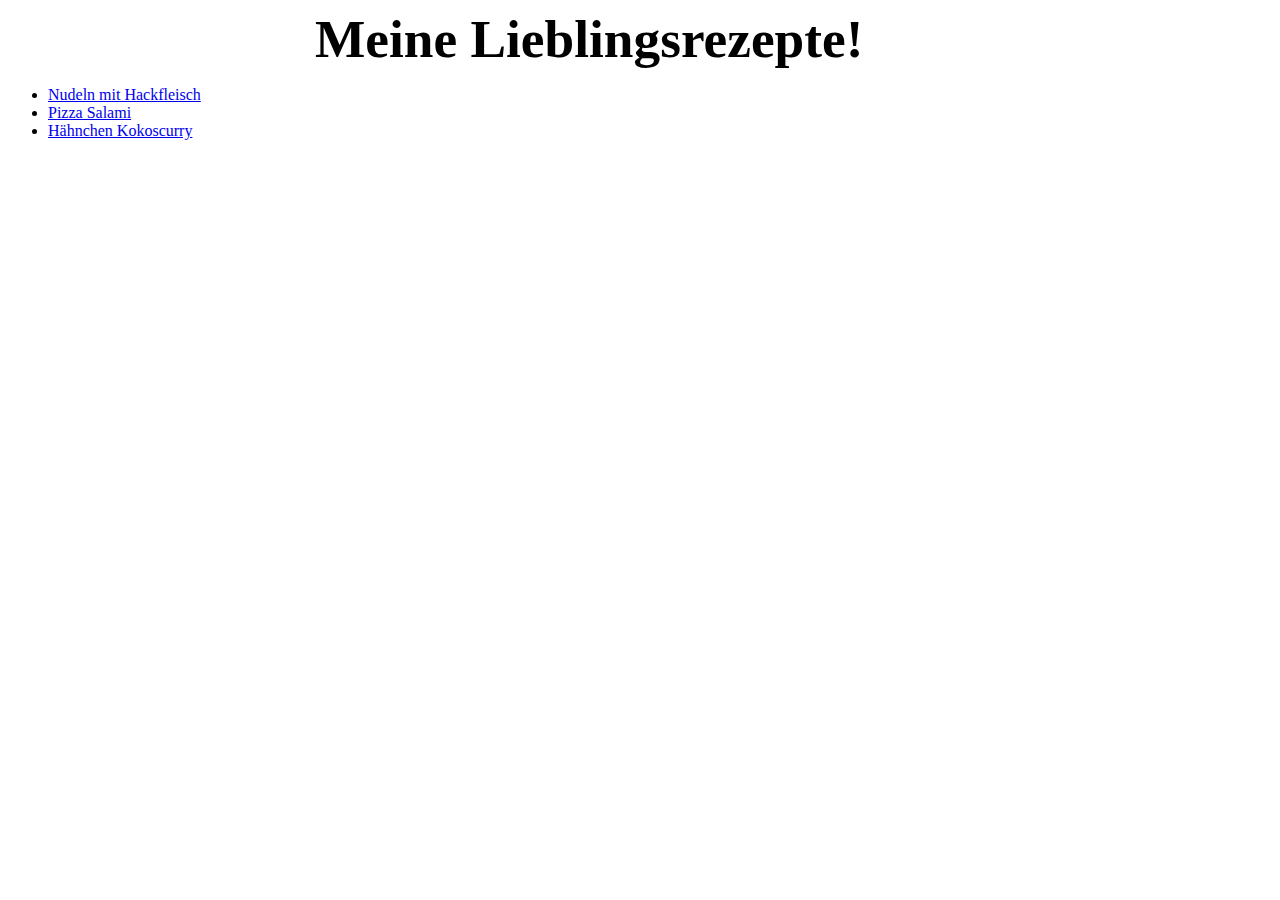
<file: 1_html/index.html>
<!DOCTYPE html>
<html>
   <head>
      <title>
	    Informatik Website
	  </title>
	   <link href="DesignSheet.css" rel="stylesheet">
   </head>
    <body>
		  <h1>Meine Lieblingsrezepte!</h1>
		<ul>
			<li><a href="nudeln.html">Nudeln mit Hackfleisch</a></li>
			<li><a href="pizza.html">Pizza Salami</a></li>
			<li><a href="huhn.html">Hähnchen Kokoscurry</a></li>
		</ul>
	</body>







</html>
</file>
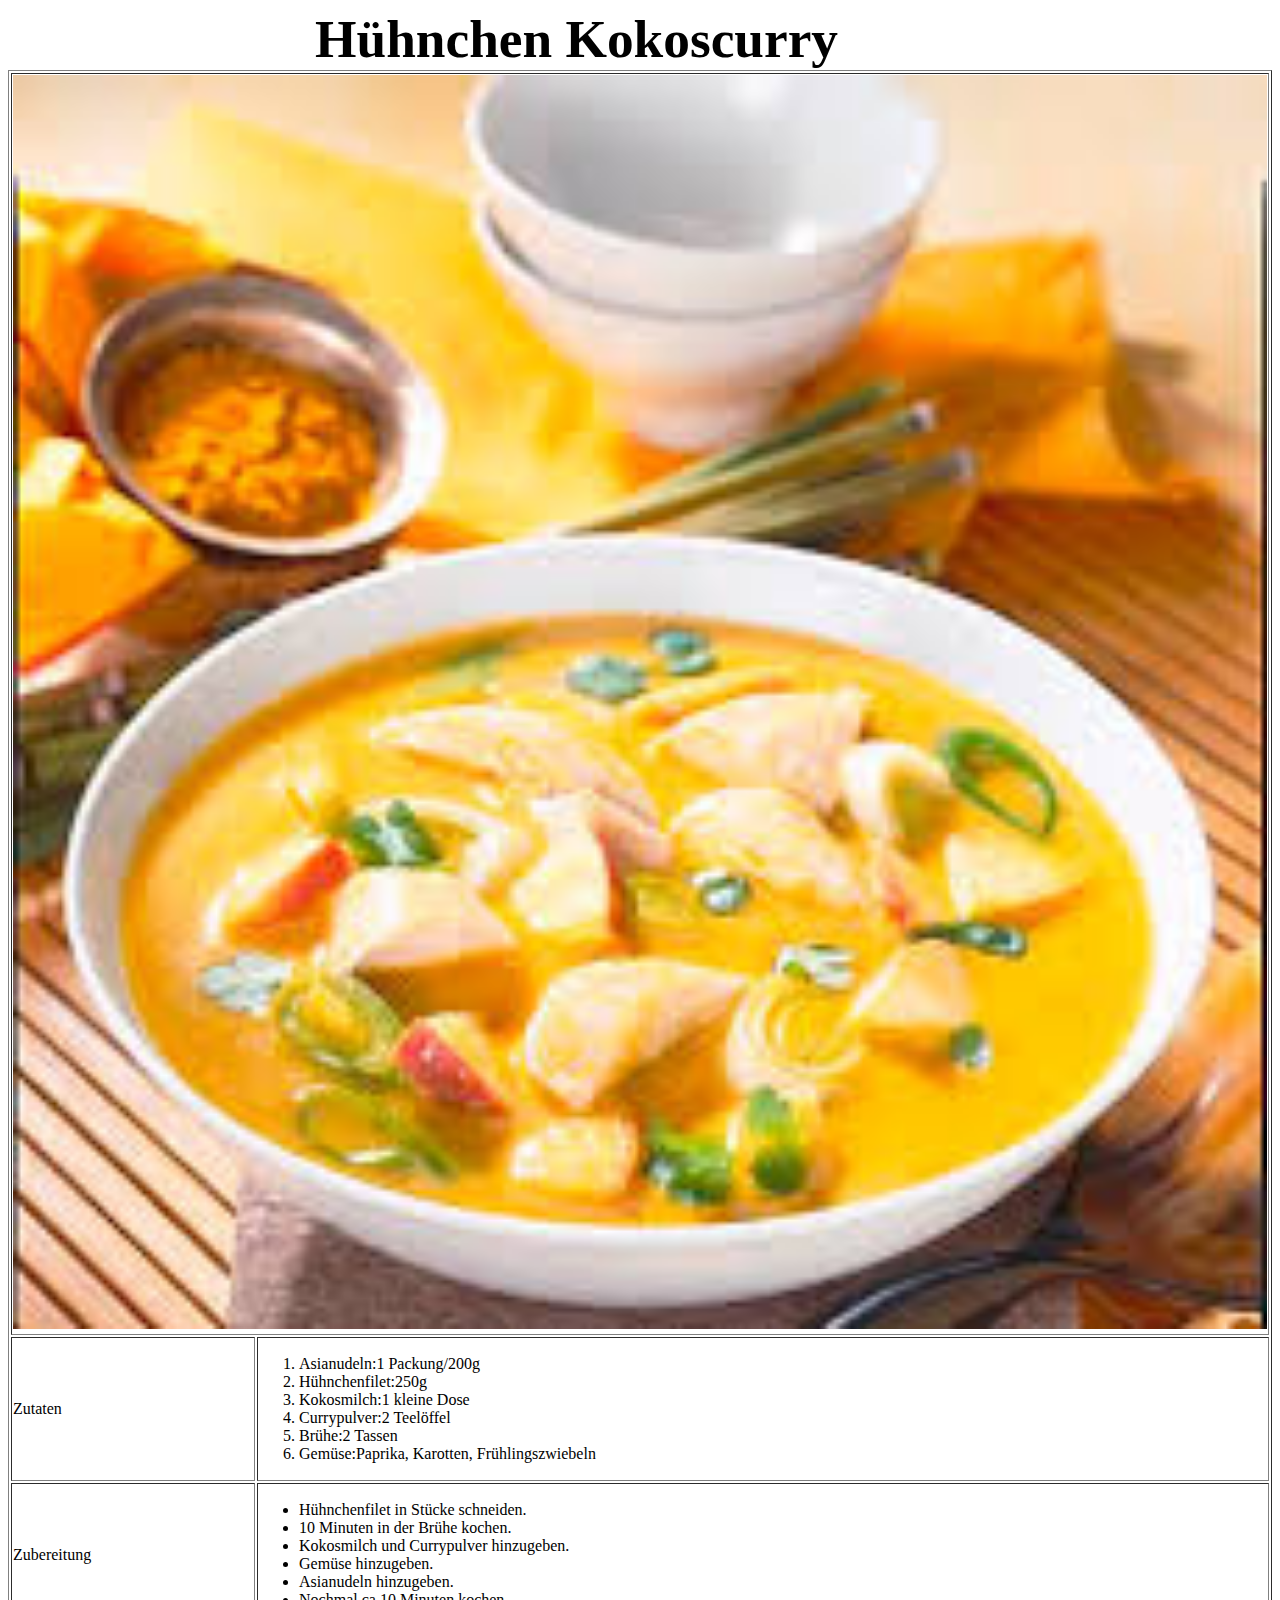
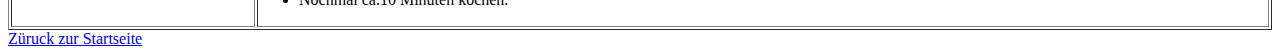
<file: 1_html/huhn.html>
<!DOCTYPE html>
<html>
   <head>
      <title>
	    Hühnchen Kokoscurry
	  </title>
	   <link href="DesignSheet.css" rel="stylesheet">
   </head>
    <body>
		  <h1>Hühnchen Kokoscurry</h1>
			<table border="1" width="100%">
				<tr>
					<td colspan="2"> <img class="lecker" src="huhn.jpg"></td>
				</tr>
				<tr>
					<td>Zutaten</td>
					<td>	
						<ol>
							<li>Asianudeln:1 Packung/200g</li>
							<li>Hühnchenfilet:250g</li>
							<li>Kokosmilch:1 kleine Dose</li>
							<li>Currypulver:2 Teelöffel</li>
							<li>Brühe:2 Tassen</li>
							<li>Gemüse:Paprika, Karotten, Frühlingszwiebeln</li>
						</ol>
					</td>
				</tr>
				<tr>
					<td>Zubereitung</td>
					<td>
						<ul>
							<li>Hühnchenfilet in Stücke schneiden.</li>
							<li>10 Minuten in der Brühe kochen.</li>
							<li>Kokosmilch und Currypulver hinzugeben.</li>
							<li>Gemüse hinzugeben.</li>
							<li>Asianudeln hinzugeben.</li>
							<li>Nochmal ca.10 Minuten kochen.</li>
					
						</ul>
				    </td>
				</tr>
			</table>
		<a href="index.html">Züruck zur Startseite</a>
	</body>
</html>
</file>
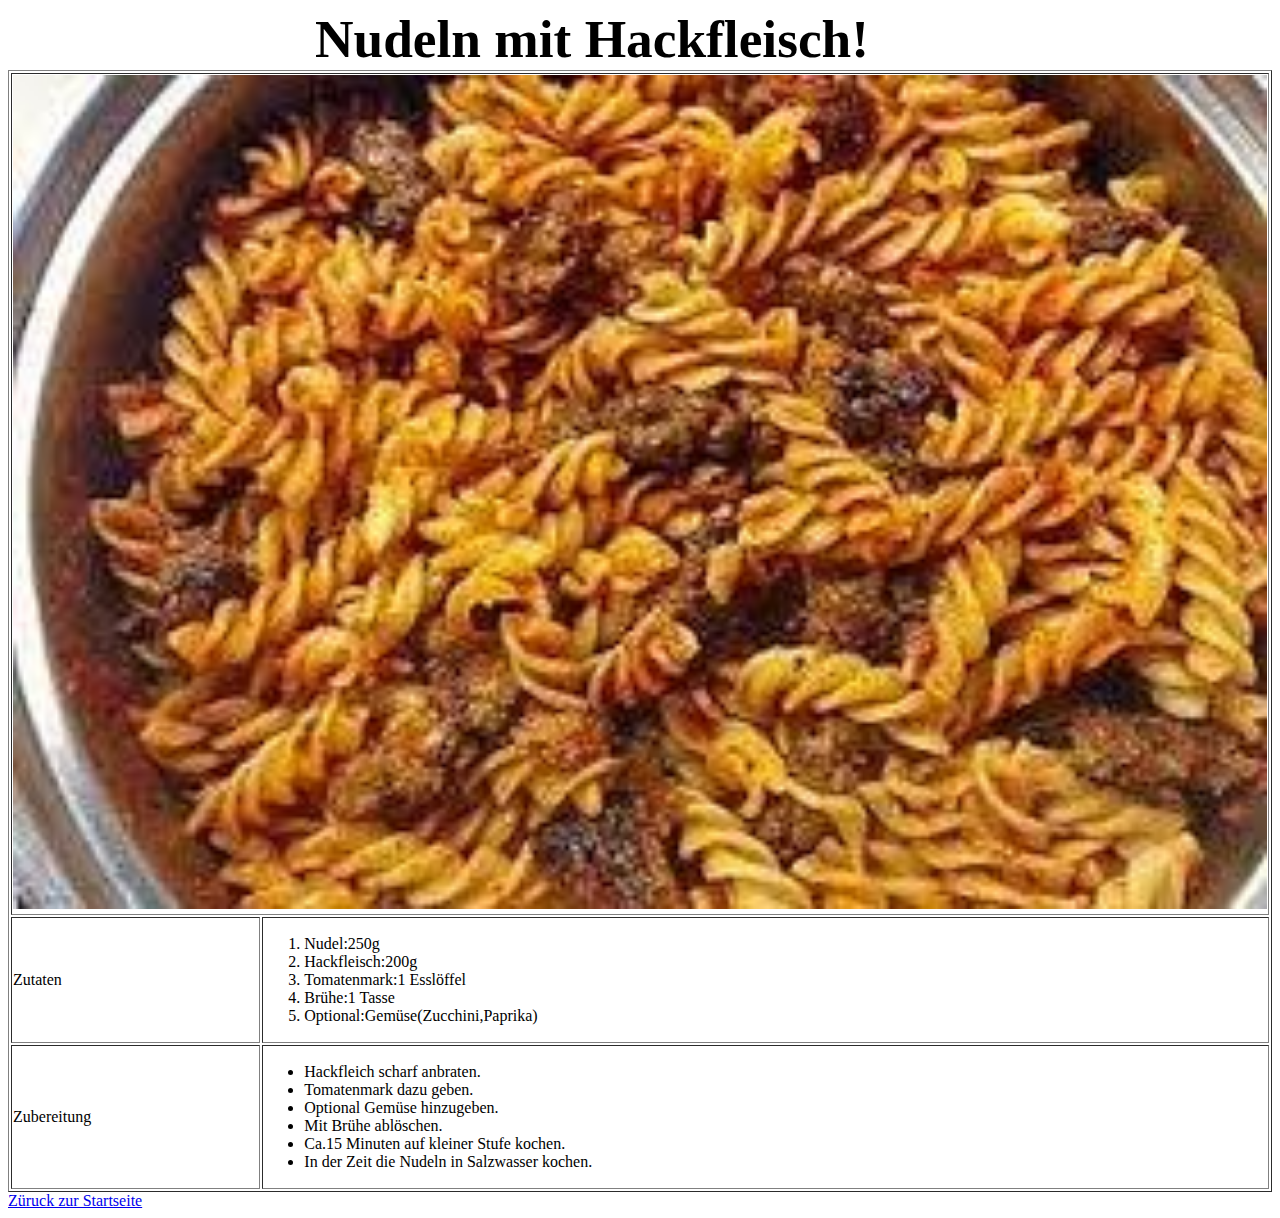
<file: 1_html/nudeln.html>
<!DOCTYPE html>
<html>
   <head>
      <title>
	    Nudeln mit Hackfleisch
	  </title>
	   <link href="DesignSheet.css" rel="stylesheet">
   </head>
    <body>
		  <h1>Nudeln mit Hackfleisch!</h1>
			<table border="1" width="100%">
				<tr>
					<td colspan="2"> <img class="lecker" src="nudeln.jpg"></td>
				</tr>
				<tr>
					<td>Zutaten</td>
					<td>	
						<ol>
							<li>Nudel:250g</li>
							<li>Hackfleisch:200g</li>
							<li>Tomatenmark:1 Esslöffel</li>
							<li>Brühe:1 Tasse</li>
							<li>Optional:Gemüse(Zucchini,Paprika)</li>
					
						</ol>
					</td>
				</tr>
				<tr>
					<td>Zubereitung</td>
					<td>
						<ul>
							<li>Hackfleich scharf anbraten.</li>
							<li>Tomatenmark dazu geben.</li>
							<li>Optional Gemüse hinzugeben.</li>
							<li>Mit Brühe ablöschen.</li>
							<li>Ca.15 Minuten auf kleiner Stufe kochen.</li>
							<li>In der Zeit die Nudeln in Salzwasser kochen.</li>
					
						</ul>
				    </td>
				</tr>
			</table>
		<a href="index.html">Züruck zur Startseite</a>
	</body>
</html>
</file>
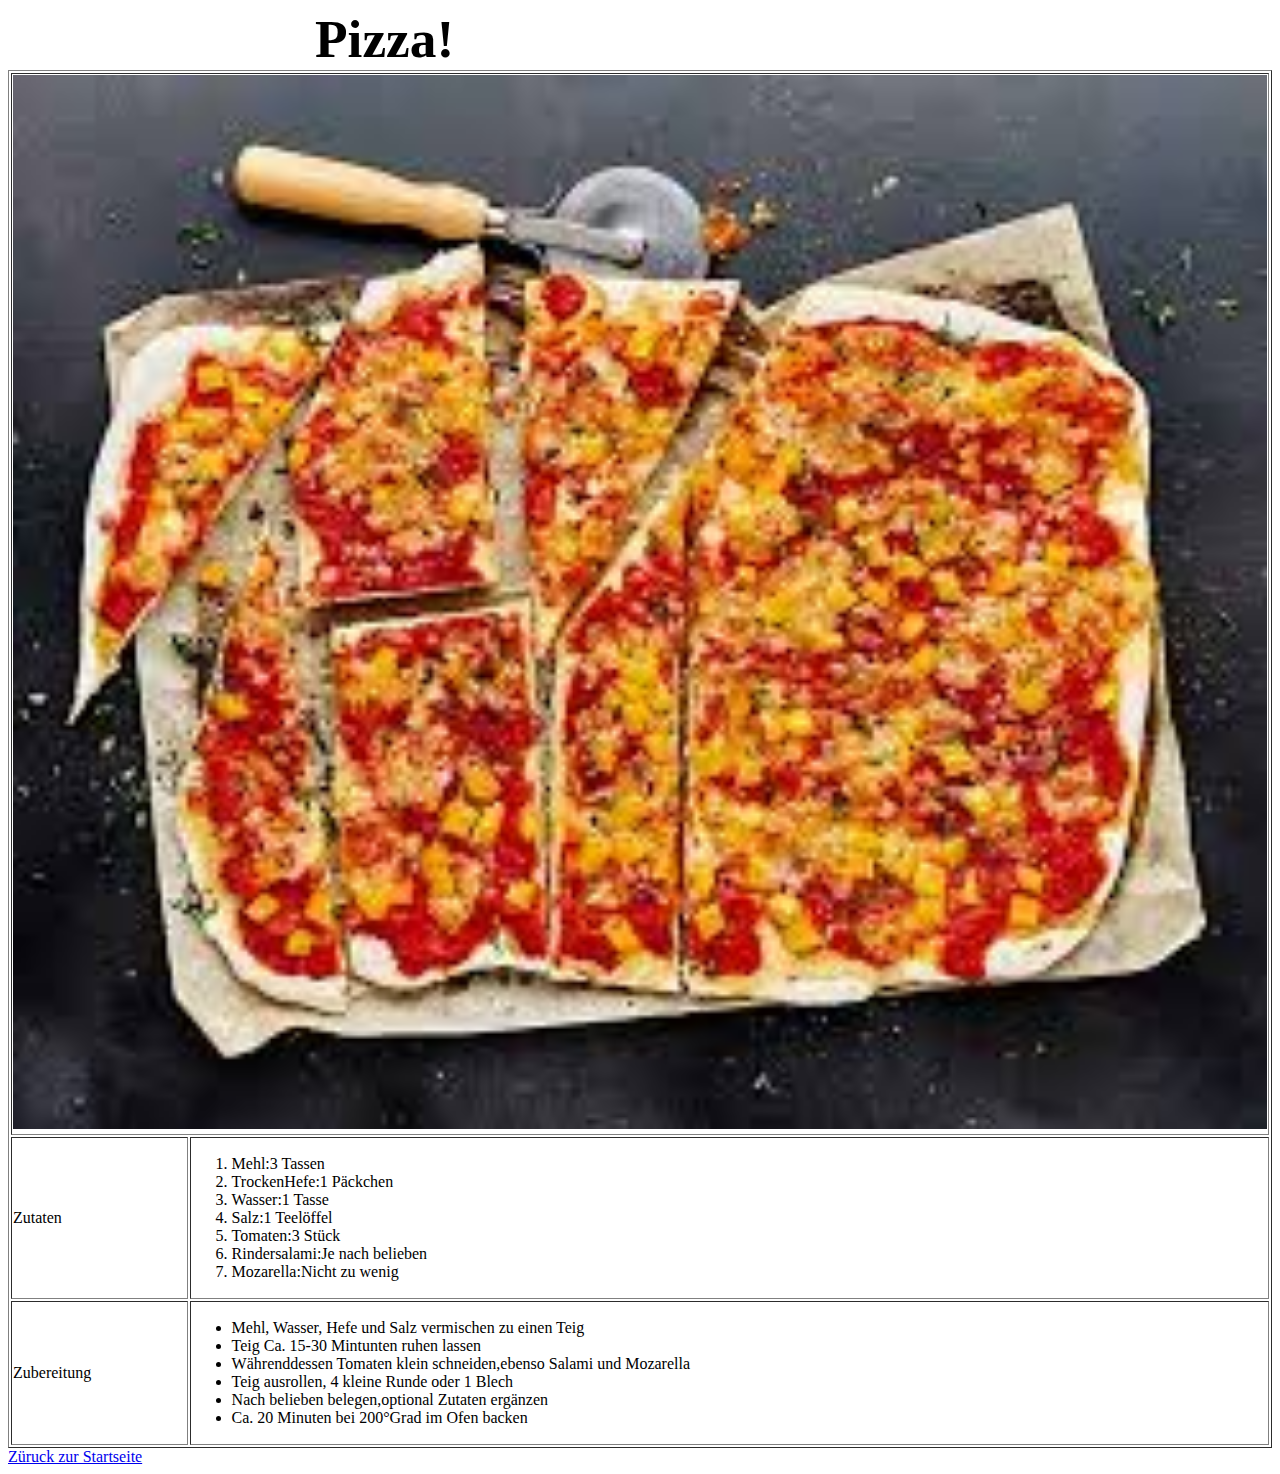
<file: 1_html/pizza.html>
<!DOCTYPE html>
<html>
   <head>
      <title>
	    Pizza Salami/Mageritha
	  </title>
	   <link href="DesignSheet.css" rel="stylesheet">
   </head>
    <body>
		  <h1>Pizza!</h1>
			<table border="1" width="100%">
				<tr>
					<td colspan="2"> <img class="lecker" src="pizza.jpg"></td>
				</tr>
				<tr>
					<td>Zutaten</td>
					<td>	
						<ol>
							<li>Mehl:3 Tassen</li>
							<li>TrockenHefe:1 Päckchen</li>
							<li>Wasser:1 Tasse</li>
							<li>Salz:1 Teelöffel</li>
							<li>Tomaten:3 Stück</li>
							<li>Rindersalami:Je nach belieben</li>
							<li>Mozarella:Nicht zu wenig</li>
						</ol>
					</td>
				</tr>
				<tr>
					<td>Zubereitung</td>
					<td>
						<ul>
							<li>Mehl, Wasser, Hefe und Salz vermischen zu einen Teig</li>
							<li>Teig Ca. 15-30 Mintunten ruhen lassen</li>
							<li>Währenddessen Tomaten klein schneiden,ebenso Salami und Mozarella</li>
							<li>Teig ausrollen, 4 kleine Runde oder 1 Blech</li>
							<li>Nach belieben belegen,optional Zutaten ergänzen</li>
							<li>Ca. 20 Minuten bei 200°Grad im Ofen backen</li>
						</ul>
				    </td>
				</tr>
			</table>
		<a href="index.html">Züruck zur Startseite</a>
	</body>
</html>
</file>
<file: 1_html/DesignSheet.css>
h1{
	font-size:40pt;
	 width: 650px;
  margin: 0 auto;
}
img.lecker{
	width:100%;
}
</file>
